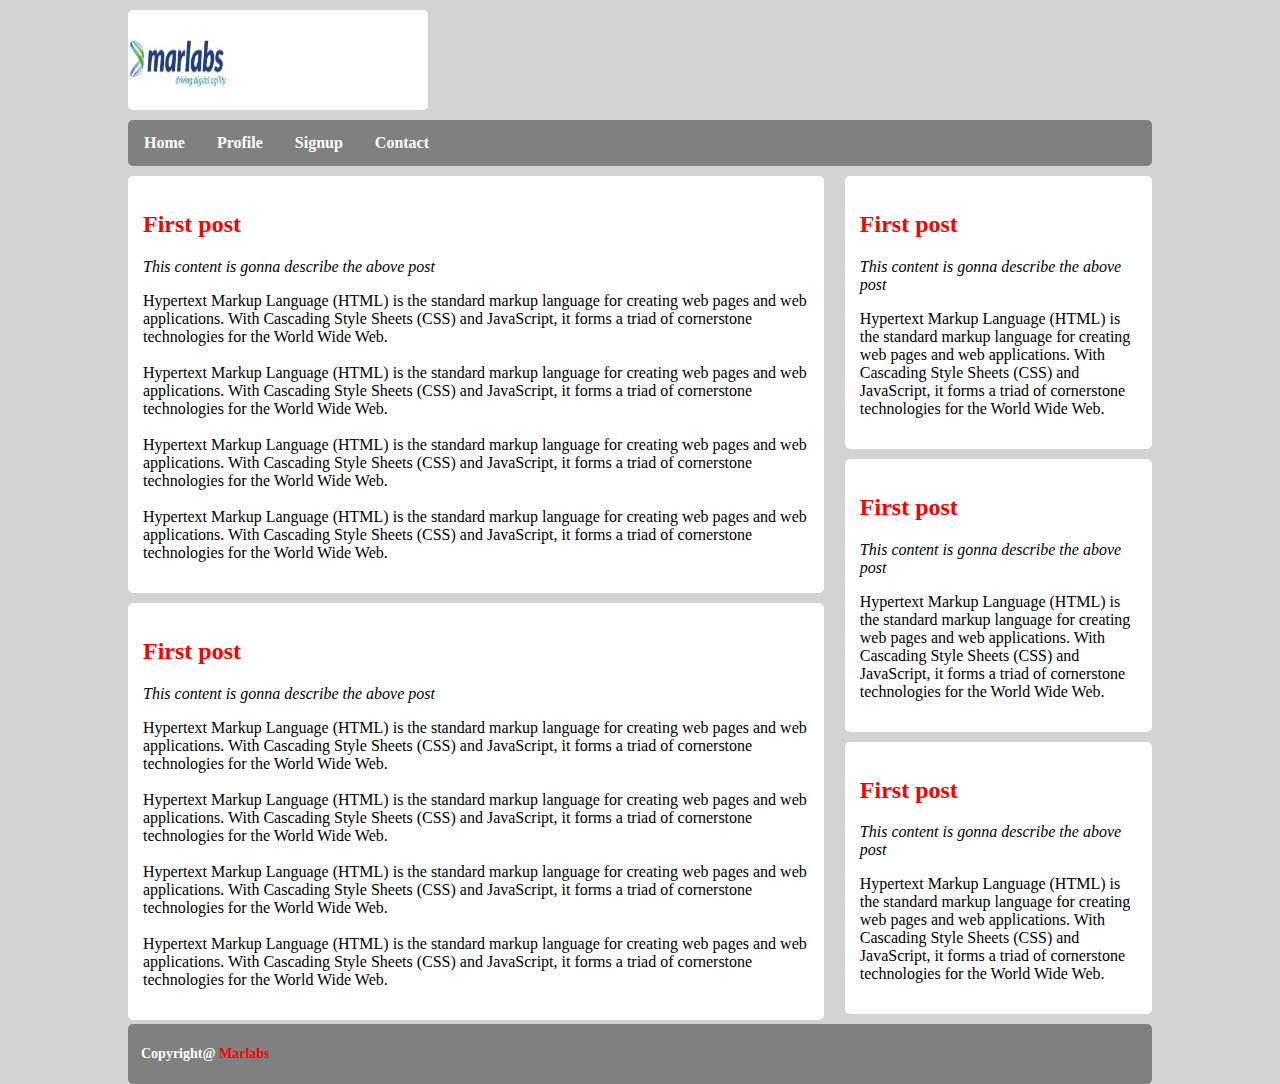
<file: index.html>
<html>
	<title>
	webpage layout
</title>
	<head>
		<link rel="stylesheet" href="style.css">
			<meta name="viewport" content="width=device-width, initial-scale=1.0">
			</head>
			<body>
				<img src="logo.jpg" width="30%"  >
					<div class="header">
						<ul>
							<li>
								<a class="active" href="#home">Home</a>
							</li>
							<li>
								<a href="#news">Profile</a>
							</li>
							<li>
								<a href="#contact">Signup</a>
							</li>
							<li>
								<a href="#about">Contact</a>
							</li>
						</ul>
					</div>
					<div class="container">
						<div class="Left_side">
							<section>
								<h2 style="color:red">First post</h2>
								<i>This content is gonna describe the above post</i>
								<p>Hypertext Markup Language (HTML) is the standard markup language for creating web pages and web applications. With Cascading Style Sheets (CSS) and JavaScript, it forms a triad of cornerstone technologies for the World Wide Web.
									<br/>
									<br/>
	Hypertext Markup Language (HTML) is the standard markup language for creating web pages and web applications. With Cascading Style Sheets (CSS) and JavaScript, it forms a triad of cornerstone technologies for the World Wide Web.
									<br/>
									<br/>
Hypertext Markup Language (HTML) is the standard markup language for creating web pages and web applications. With Cascading Style Sheets (CSS) and JavaScript, it forms a triad of cornerstone technologies for the World Wide Web.
									<br/>
									<br/>Hypertext Markup Language (HTML) is the standard markup language for creating web pages and web applications. With Cascading Style Sheets (CSS) and JavaScript, it forms a triad of cornerstone technologies for the World Wide Web.
									
								</p>
							</section>
							<section>
								<h2 style="color:red">First post</h2>
								<i>This content is gonna describe the above post</i>
								<p>Hypertext Markup Language (HTML) is the standard markup language for creating web pages and web applications. With Cascading Style Sheets (CSS) and JavaScript, it forms a triad of cornerstone technologies for the World Wide Web.
									<br/>
									<br/>
	Hypertext Markup Language (HTML) is the standard markup language for creating web pages and web applications. With Cascading Style Sheets (CSS) and JavaScript, it forms a triad of cornerstone technologies for the World Wide Web.
									<br/>
									<br/>
Hypertext Markup Language (HTML) is the standard markup language for creating web pages and web applications. With Cascading Style Sheets (CSS) and JavaScript, it forms a triad of cornerstone technologies for the World Wide Web.
									<br/>
									<br/>
Hypertext Markup Language (HTML) is the standard markup language for creating web pages and web applications. With Cascading Style Sheets (CSS) and JavaScript, it forms a triad of cornerstone technologies for the World Wide Web.
								</p>
							</section>
						</div>
						<div class="Right_side">
							<section class="slider">
								<h2 style="color:red">First post</h2>
								<i>This content is gonna describe the above post</i>
								<p>Hypertext Markup Language (HTML) is the standard markup language for creating web pages and web applications. With Cascading Style Sheets (CSS) and JavaScript, it forms a triad of cornerstone technologies for the World Wide Web.</p>
							</section>
							<section class="slider">
								<h2 style="color:red">First post</h2>
								<i>This content is gonna describe the above post</i>
								<p>Hypertext Markup Language (HTML) is the standard markup language for creating web pages and web applications. With Cascading Style Sheets (CSS) and JavaScript, it forms a triad of cornerstone technologies for the World Wide Web.</p>
							</section>
							<section class="slider">
								<h2 style="color:red">First post</h2>
								<i>This content is gonna describe the above post</i>
								<p>Hypertext Markup Language (HTML) is the standard markup language for creating web pages and web applications. With Cascading Style Sheets (CSS) and JavaScript, it forms a triad of cornerstone technologies for the World Wide Web.</p>
							</section>
						</div>
					</div>
					<div class="footer">
						<p style="font-size:14px; color:white; font-weight:bold; margin-left: 5px; padding: 8px">
    Copyright@ 
							<span style="color:#FF0000">Marlabs</span>
						</p>
					</div>
				</body>
			</html>
</file>
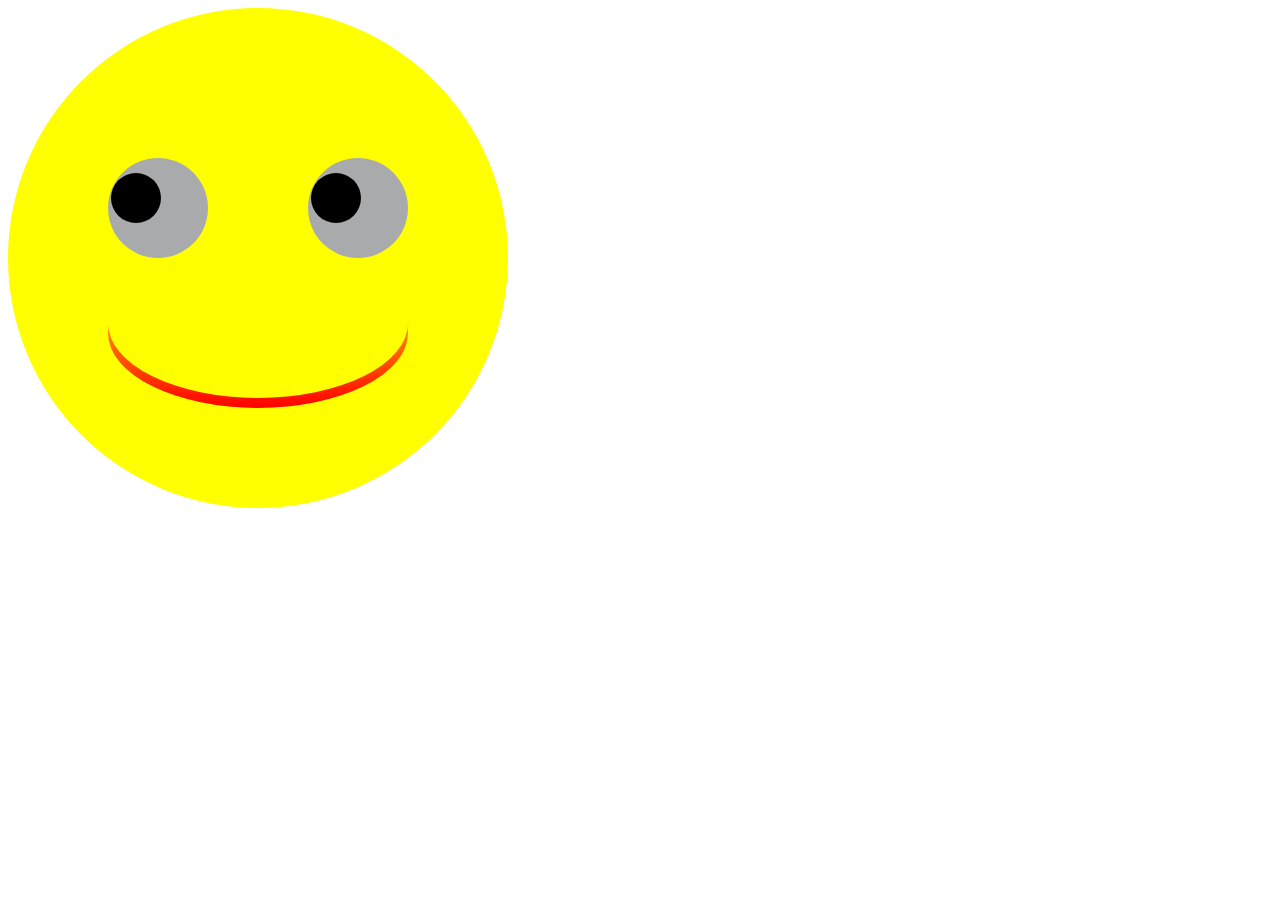
<file: circle.html>
<html>
	<title>
	webpage layout
</title>
	<head>
		<link rel="stylesheet" href="cir.css">
			<meta name="viewport" content="width=device-width, initial-scale=1.0">
			</head>
			<body>
				<div class= circle>
				<div class="eye1">
					<div class="dot"></div>
				</div>
				<div class="eye2">
					<div class="dot"></div>
				</div>
				<div class="smile"></div>
					<div class="s"></div>
				
			</div>
			</body>
				</html>
</file>
<file: style.css>
img{
    width:300px ;
    height:100px;
    margin-bottom: 10px;
     border-radius: 5px;
     margin-top: 10px;
}
body {
max-width: 80%;
margin: auto;   
background-color: lightgrey;
}


ul {
    list-style-type: none;
    margin: 0;
    padding: 0;
    overflow: hidden;
    background-color: grey;
    border-radius: 5px;
}

li {
    float: left;
}

li a {
    display: block;
    color: white;
    text-align: center;
    padding: 14px 16px;
    text-decoration: none;
    font-weight: bold;
}
li a:hover {
    background-color: black;
}

.Left_side{
    width: 68%;
    float: left;
}
.Right_side{
    width:30%;
   
    float: right;
}
section{
    margin-top: 10px;
    padding: 15px;
    background-color: white;
    border-radius: 5px;
}
.slider{
    background-color: white;
    margin-bottom: 10px;
    border-radius: 5px;
}

.footer {
    background-color: grey;
    color: white;
    width: 100%;
    float: left;
    border-radius: 5px;
   
 }

 @media screen and (max-width: 600px)  {
   
   
   .Right_side,.Left_side{
       float:none;
       width: auto;
   }
.header ul li{
        float:none;
    }
}
</file>
<file: cir.css>
.circle{
	background: yellow;
	width:500px;
	height:500px;
	border-radius: 50%;
	position: relative;
	 
	
}
.eye1 {
    position: relative;
    background: #a9aaab;
    border-radius: 50%;
    height:100px;
    width:100px;
    margin: 150px 180px 0px 100px;
    position: absolute;
   

}
.dot{
	background: black;
    border-radius: 50%;
    height:50px;
    width:50px;
    margin: 15px 3px 0px 3px;
    position: absolute;  

}
.eye2 {
   
    background: #a9aaab;
    border-radius: 50%;
    height:100px;
    width:100px;
    margin: 150px 180px 0px 300px;
    position: absolute;  

}
.smile{
	width:300px;
	height:150px;
	border-radius: 50%;
	/*border-bottom-right-radius: 80px;*/
	background: linear-gradient( yellow,red);
	 margin: 250px 100px 100px 100px;
	 position: absolute;
}
.s{
	width:300px;
	height:150px;
	border-radius: 50%;
	background: linear-gradient( yellow,yellow);
	 margin: 240px 100px 50px 100px;
	 position: absolute;
}
</file>
